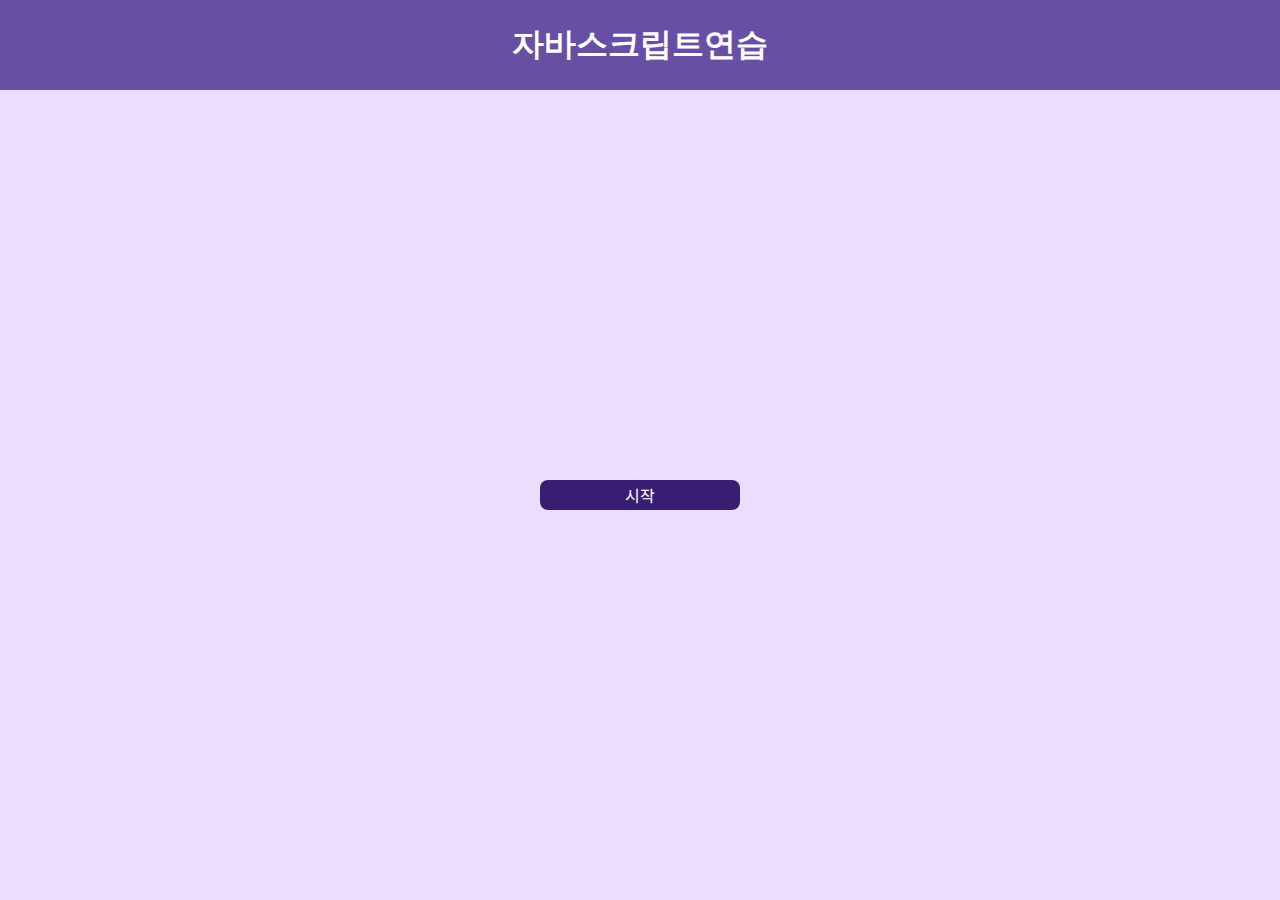
<file: 01/index.html>
<!DOCTYPE html>
<html lang="ko">
  <head>
    <meta charset="UTF-8" />
    <meta
      name="viewport"
      content="width=device-width, initial-scale=1.0, user-scalable = no"
    />
    <title>JS PWA</title>
    <!-- 스타일시트 -->
    <link rel="stylesheet" href="./styles/main.css" />
    <!-- 폰트 -->
    <link rel="preconnect" href="https://fonts.googleapis.com" />
    <link rel="preconnect" href="https://fonts.gstatic.com" crossorigin />
    <link rel="preconnect" href="https://fonts.googleapis.com" />
    <link rel="preconnect" href="https://fonts.gstatic.com" crossorigin />
    <link
      href="https://fonts.googleapis.com/css2?family=Noto+Sans+KR:wght@500&display=swap"
      rel="stylesheet"
    />
    <!-- 내부 자바스크립트 -->
    <!-- 위치1
    <script>
        alert("Hello World!");
        // console.log("Hello World!");
    </script> -->
    <!-- 외부 자바스크립트 -->
    <!-- <script src="./scripts/index.js"></script> -->
    <script src="./scripts/dom.js"></script>
  </head>

  <body>
    <div id="root">
      <header>
        <h1>자바스크립트연습</h1>
      </header>

      <!-- 여기도 가능 
        <script>
            alert("Hello World!");
            // console.log("Hello World!");
        </script> -->

      <main id="Content">
        <section id="msg">그림</section>
        <section id="iNum">
          <form name="form1" id="form1">
            <fieldset>
              <input type="radio" name="num" value="1" id="r1" /><label
                for="r1"
              >
                1
              </label>
              <input type="radio" name="num" value="2" id="r2" /><label
                for="r2"
              >
                2
              </label>
              <input type="radio" name="num" value="3" id="r3" /><label
                for="r3"
              >
                3
              </label>
              <input type="radio" name="num" value="4" id="r4" /><label
                for="r4"
              >
                4
              </label>
              <input type="radio" name="num" value="5" id="r5" /><label
                for="r5"
              >
                5
              </label>
              <input type="radio" name="num" value="6" id="r6" /><label
                for="r6"
              >
                6
              </label>
            </fieldset>
          </form>
        </section>

        <section id="bt">
          <button id="bt1" onclick="showDice();"><span>시작</span></button>
          <button id="bt2" onclick="showOk();"><span>확인</span></button>
        </section>
      </main>
    </div>

    <!-- <script>
            alert("Hello World!");
            console.log(document.getElementById("bt"));
            // console.log("Hello World!");
        </script>  -->
  </body>
</html>
</file>
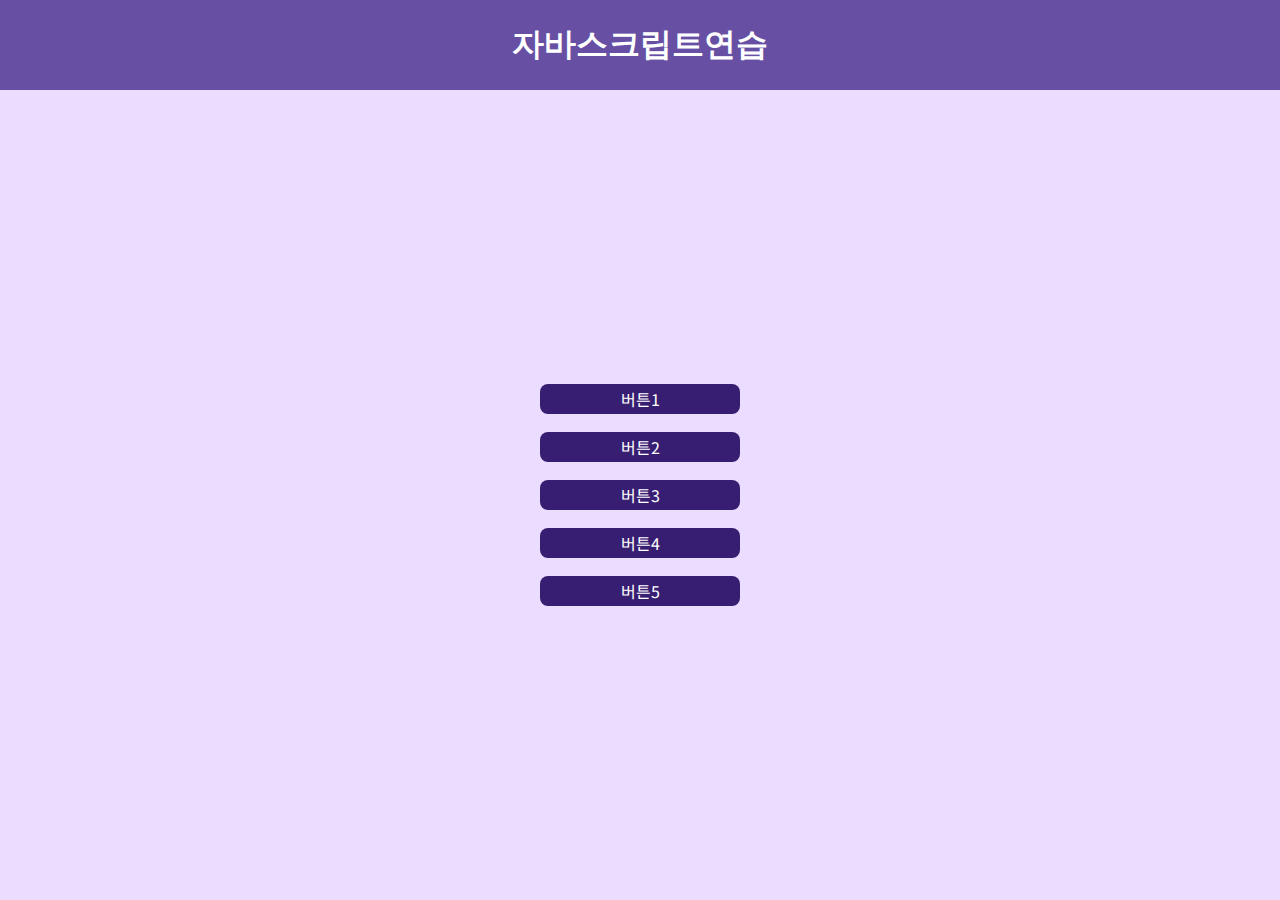
<file: temp/index.html>
<!DOCTYPE html>
<html lang="ko">

<head>
    <meta charset="UTF-8">
    <meta name="viewport" content="width=device-width, initial-scale=1.0, user-scalable = no">
    <title>JS PWA</title>
    <link rel="stylesheet" href="./styles/main.css">
    <link rel="preconnect" href="https://fonts.googleapis.com">
    <link rel="preconnect" href="https://fonts.gstatic.com" crossorigin>
    <link rel="preconnect" href="https://fonts.googleapis.com">
<link rel="preconnect" href="https://fonts.gstatic.com" crossorigin>
<link href="https://fonts.googleapis.com/css2?family=Noto+Sans+KR:wght@500&display=swap" rel="stylesheet">
</head>

<body>
    <div id="root">
        <header>

            <h1>자바스크립트연습</h1>
        </header>

        <main id="Content">
            <section id="bt">

                <button class="bt1">버튼1</button>
                <button class="bt2">버튼2</button>
                <button class="bt3">버튼3</button>
                <button class="bt4">버튼4</button>
                <button class="bt5">버튼5</button>



            </section>
        </main>


    </div>
</body>

</html>
</file>
<file: 01/styles/main.css>
/* 레이아웃 */
* {
  margin: 0px;
  padding: 0px;
}

header {
  background-color: #6750a4;
  height: 10vh;
  color: #ffffff;
  display: flex;
  justify-content: center;
  align-items: center;
  top: 0;
  position: sticky;
}

main {
  background-color: #eaddff;
  height: 90vh;
  display: flex;
  justify-content: center;
  align-items: center;
  flex-direction: column;
}

main > section {
  display: flex;
  flex-direction: column;
  justify-content: center;
  align-items: center;
  margin: 2vh;
}

/* #msg {
  display: none;
} */

.divMsg {
  display: inline-block;
  margin: 1vh;
}
.radioMsg {
  display: flex;
  flex-direction: column;
}

button {
  display: inline-block;
  width: 100%;
  margin: 1vh;
  width: 50vw;
  height: 20vw;
  max-width: 200px;
  max-height: 30px;
  border-radius: 8px;
  border: none;
  background-color: #381e72;
  color: #ffffff;
  font-size: 1rem;
  font-family: "Noto Sans KR", sans-serif;
  text-align: center;
}

button:hover,
button:active {
  background-color: #ffffff;
  color: black;
}

input[type="radio"] {
  display: none;
}
input[type="radio"] + label {
  display: inline-block;
  padding: 8px 10px;
  border: 1px solid #dfdfdf;
  background-color: #ffffff;
  text-align: center;
  cursor: pointer;
}

input[type="radio"]:checked + label {
  background-color: #113a6b;
  color: #ffffff;
}

fieldset {
  border: 1px solid #dfdfdf;
}
img {
  display: block;
  width: 20vw;
  max-width: 100px;
  margin-bottom: 5vh;
}
</file>
<file: temp/styles/main.css>
/* 레이아웃 */
* {
  margin: 0px;
  padding: 0px;
}
header {
  
  background-color: #6750A4;
  height: 10vh;
  color: #FFFFFF;
  display: flex;
  justify-content: center;
  align-items: center;
  top : 0;
  position: sticky;
  
}

main {
  background-color: #EADDFF;
  height: 90vh;
  display: flex;
  justify-content: center;
  align-items: center;
}

main > section {
  display: flex;
  flex-direction: column;
  justify-content: center;
  align-items: center; 
}

button {
  display: inline-block;
  width: 100%;
  margin: 1vh;
  width: 50vw;
  height: 20vw;
  max-width: 200px;
  max-height: 30px;
  border-radius: 8px;
  border: none;
  background-color: #381E72;
  color: #FFFFFF;
  font-size: 1rem;
  font-family: 'Noto Sans KR', sans-serif;
}

button:hover, button:active {
  background-color: #FFFFFF ;
    color: black;

}
</file>
